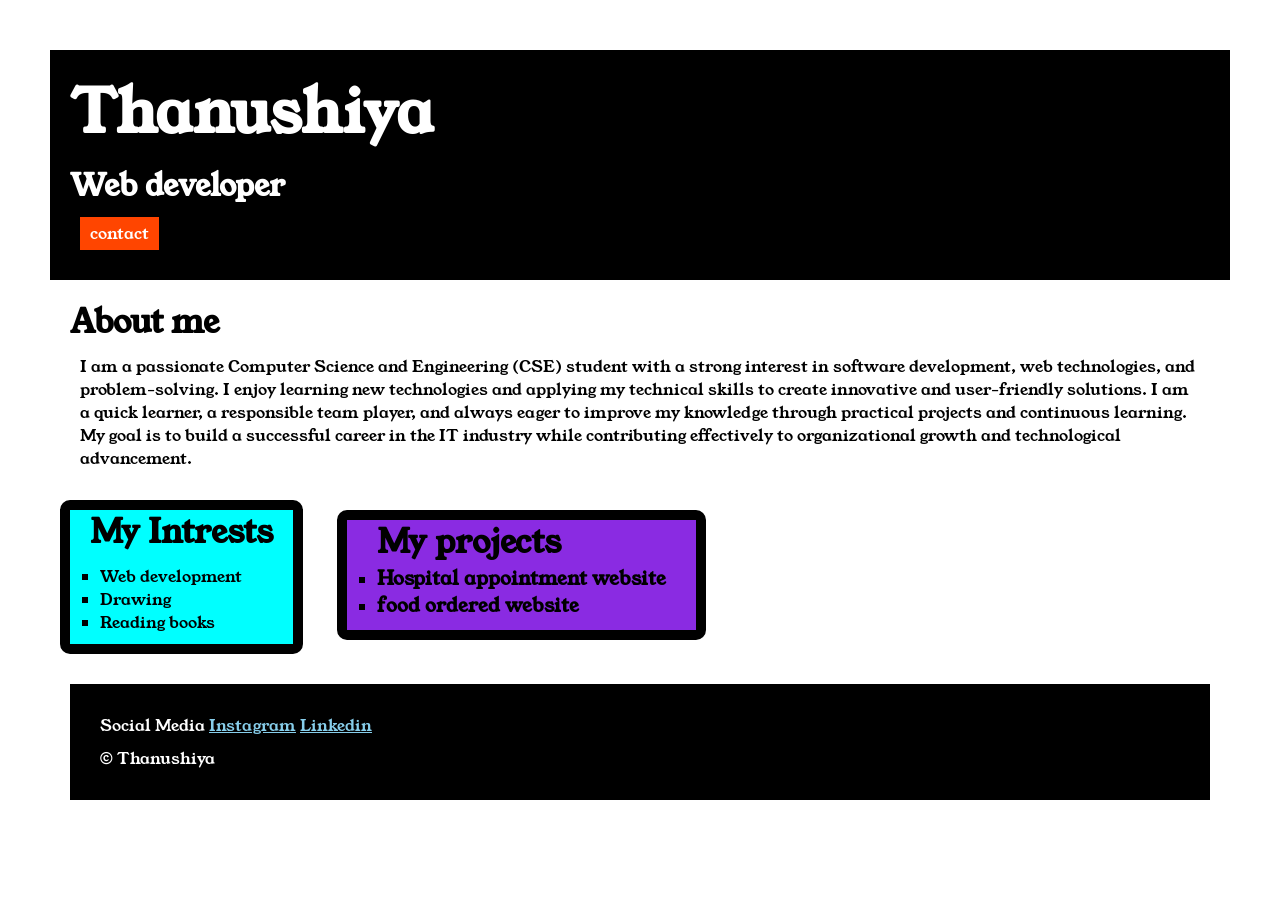
<file: index.html>
<!DOCTYPE html>
<html>

<head>
    <title>Portfolio</title>
    <link rel="stylesheet" href="style.css">
    <link rel="preconnect" href="https://fonts.googleapis.com">
    <link rel="preconnect" href="https://fonts.gstatic.com" crossorigin>
    <link href="https://fonts.googleapis.com/css2?family=Young+Serif&display=swap" rel="stylesheet">

    

<body>
    <div class="container">

        <div class="section-one">
            <h1 class="section-one__name">Thanushiya</h1>
            <h3 class="section-one__role">Web developer</h3>
            <a class="section-one__contact" href="contact.html">contact</a>
        </div>


        <div class="section-two">

            <h1 class="section-two__titlt">About me</h1>
            <p class="section-two__desc">I am a passionate Computer Science and Engineering (CSE) student with a strong
                interest in software development,
                web technologies, and problem-solving.
                I enjoy learning new technologies and applying my technical skills to create innovative and
                user-friendly
                solutions.
                I am a quick learner, a responsible team player, and always eager to improve my knowledge through
                practical
                projects and continuous learning.
                My goal is to build a successful career in the IT industry while contributing effectively to
                organizational
                growth and technological advancement.

            </p>
        </div>



        <div class="section-three">
            <h1 class="section-three__title">My Intrests</h1>
            <ul class="section-three__desc" style="list-style-type: square;">
                <li> Web development</li>
                <li>Drawing</li>
                <li>Reading books</li>
            </ul>
        </div>



        <div class="section-four">
            <h1 class="section-four__title">My projects</h1>


            <ul class="section-four_desc" style="list-style-type: square;">
                <li>
                    <h3>Hospital appointment website</h3>
                </li>
                <li>
                    <h3>food ordered website</h3>
                </li>
            </ul>
        </div>



        <div class="section-five">
            <p class="section-five__desc">Social Media
                <a href="https://www.instagram.com/">Instagram</a>
                <a href="https://in.linkedin.com/">Linkedin</a>

            </p>
            <p class="section-five__desc">&copy Thanushiya</p>
        </div>
    </div>
</body>

</html>
</file>
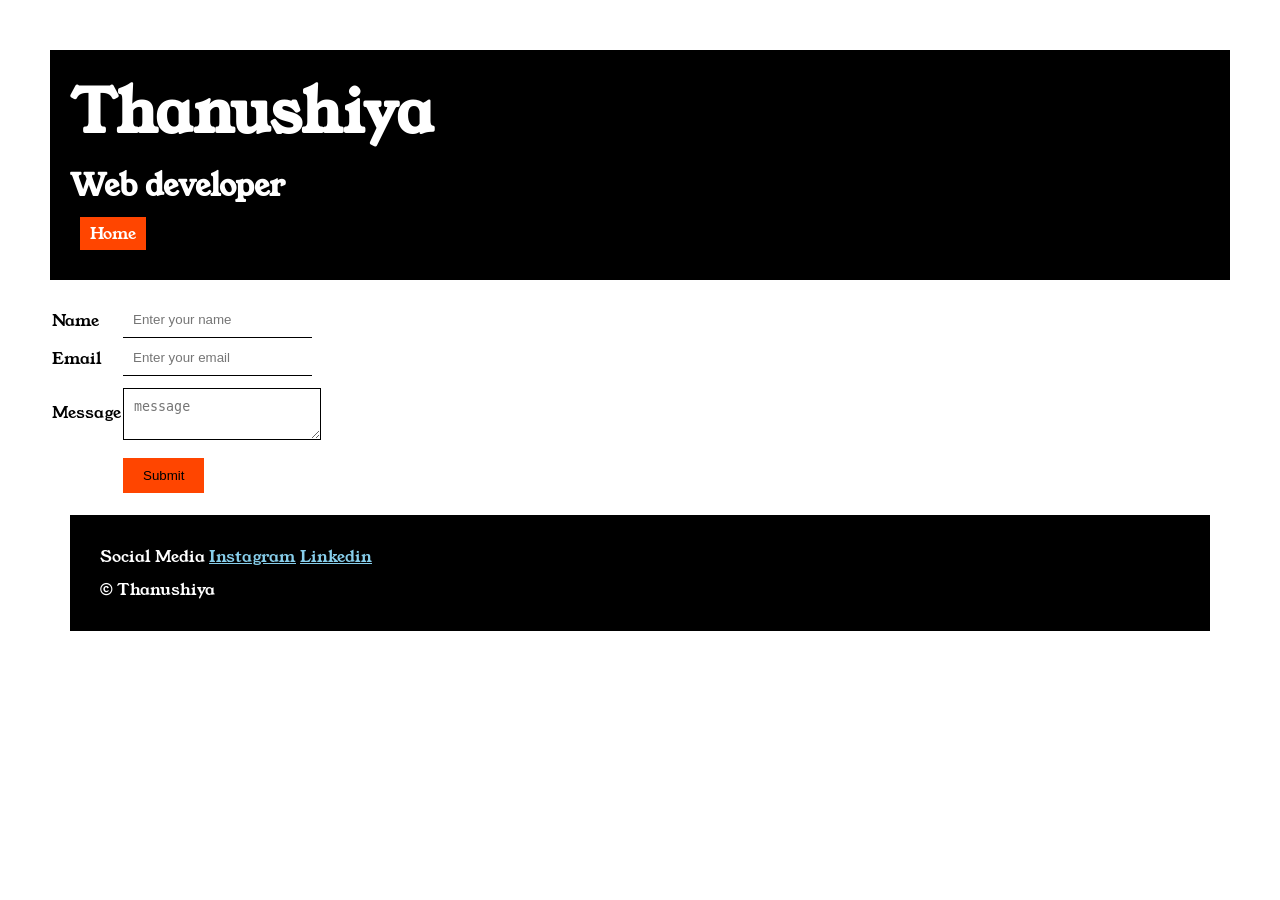
<file: contact.html>
<!DOCTYPE html>
<html lang="en">

<head>
    <meta charset="UTF-8">
    <meta name="viewport" content="width=1, initial-scale=1.0">
    <title>Contact</title>
    <link rel="stylesheet" href="style.css">
    <link rel="preconnect" href="https://fonts.googleapis.com">
    <link rel="preconnect" href="https://fonts.gstatic.com" crossorigin>
    <link href="https://fonts.googleapis.com/css2?family=Young+Serif&display=swap" rel="stylesheet">

    
   
</head>

<body>
    <div class="container">

   <div class="section-one">
            <h1 class="section-one__name">Thanushiya</h1>
            <h3 class="section-one__role">Web developer</h3>
            <a class="section-one__contact" href="index.html">Home</a>
        </div>


        <div class="contact-form">
            <form>
                <table>
                    <tr>

                <td>Name</td>
                <td><input type="text" placeholder="Enter your name" class="contact-form__input"></td>
            </tr>

            <tr>
                <td>Email</td>
                <td><input type="text" placeholder="Enter your email"class="contact-form__input"></td>
            </tr>

            <tr>
                <td>Message</td>
                <td>
                    <textarea placeholder="message" class="contact-form__textarea"></textarea></td>
            </tr>

            <tr>
                <td></td>
                <td><input type="submit" class="contact-form__submit"></td>
            </tr>

           

        </table>
    </form>
     <div class="section-five">
            <p class="section-five__desc">Social Media
                <a href="https://www.instagram.com/">Instagram</a>
                <a href="https://in.linkedin.com/">Linkedin</a>

            </p>
            <p class="section-five__desc">&copy Thanushiya</p>
        </div>
    </div>
</form>
</body>

</html>
</file>
<file: style.css>
*{
    padding: 0px;
    margin:0px;
}
body{
    font-family: "Young Serif", serif;
}
.container{
    padding:50px;
}
.section-one{
    background-color:black;
    color:white;
    padding:20px;
}
.section-one__contact{
    background-color:orangered;
    color:white;
    text-decoration:none;
    padding-left:10px;
    padding-right:10px;
    padding-top:5px ;
    padding-bottom:5px ;
    display:inline-block;
    margin:10px;
}
.section-one__name{

    font-size:60px;
}
.section-one__role{
    font-size:30px;
    margin-top:10px;
}
.section-two,.section-three,.section-four,.section-five{
    margin:20px;
}
.section-two__desc,.section-three__desc,.section-four__desc,.section-five__desc{
    margin:10px;
}
.section-five{
    background-color: black;
    color:white;
    padding:20px;
}
.section-five__desc a{
    color:skyblue;
}
.section-three{
    background-color: aqua;
    margin:10px;
    padding-left:20px;
    display:inline-block;
    padding-right:20px;
    border-radius: 10px;
    border:black solid 10px;
    vertical-align:top;
}
.section-four{
    background-color: blueviolet;
    color:black;
    display:inline-block;
    border-radius:10px;
    margin:20px;
    padding-left: 30px;
    padding-right: 30px;
    height:100px;
    padding-bottom: 10px;
    border:black solid 10px;
    vertical-align:top;
}

.contact-form{
    margin-top:20px;
}
.contact-form_input,.contact-form__textarea,.contact-form__submit{
    margin-top:10px;
}
.contact-form__input{
    padding:10px;
    border:none;
    border-bottom: solid black 1px;
}
.contact-form__textarea{
    padding:10px;
    border:none;
    border: solid black 1px;
}
.contact-form__submit{
    padding-top:10px;
    padding-bottom: 10px;
    padding-left: 20px;
    padding-right: 20px;
    background-color:orangered;
    border:none;
}
</file>
